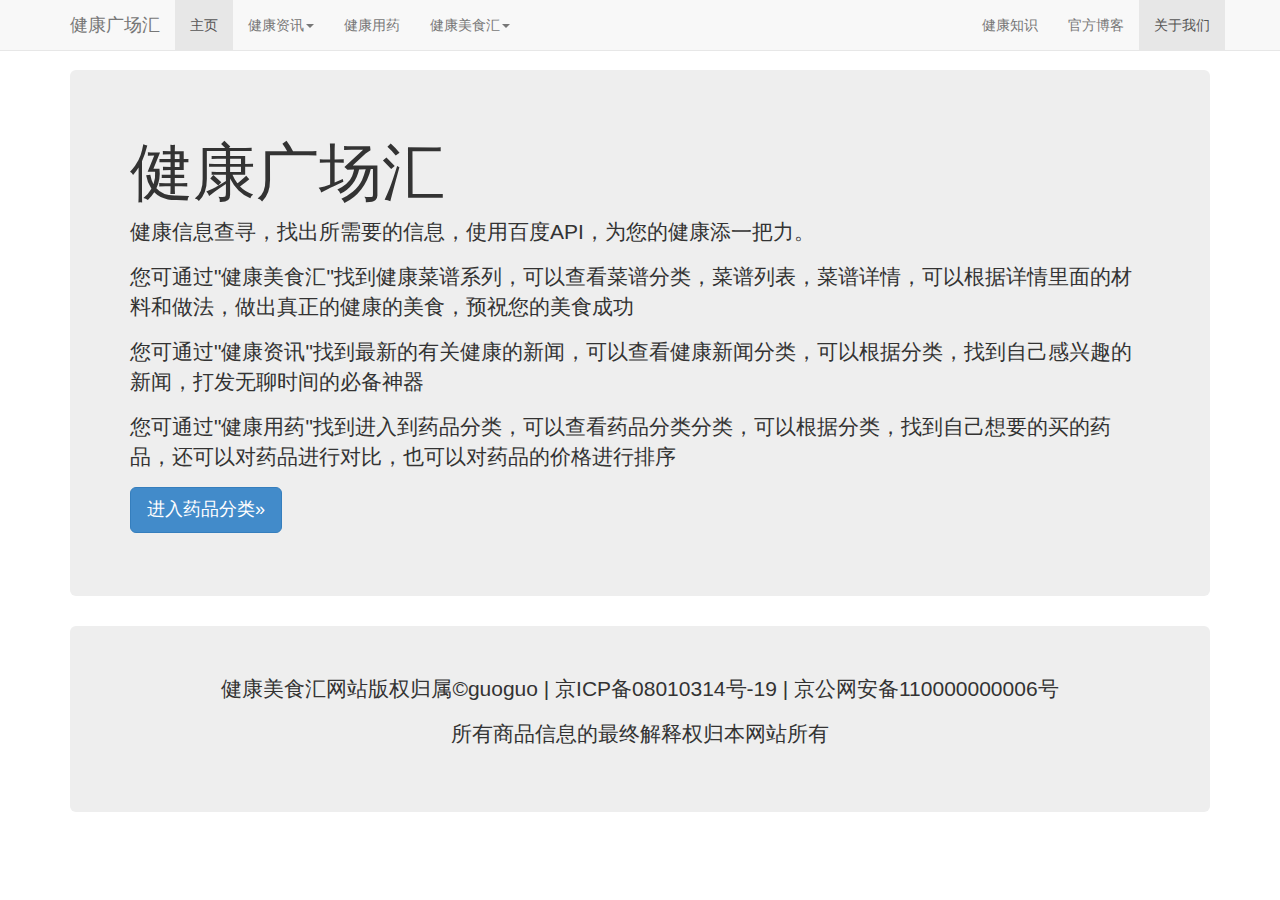
<file: index.html>
<!DOCTYPE html>
<html lang="en">
<head>
    <meta charset="utf-8">
    <meta http-equiv="X-UA-Compatible" content="IE=edge">
    <meta name="viewport" content="width=device-width, initial-scale=1">
    <title>Angular和Bootstrap整合项目</title>
    <link href="css/bootstrap.min.css" rel="stylesheet">
    <link href="css/index.css" rel="stylesheet">
    
    <!-- HTML5 shim and Respond.js for IE8 support of HTML5 elements and media queries -->
    <!--[if lt IE 9]>
        <script src="http://cdn.bootcss.com/html5shiv/3.7.0/html5shiv.js"></script>
        <script src="http://cdn.bootcss.com/respond.js/1.4.2/respond.min.js"></script>
    <![endif]-->
</head>

<body ng-app="foodModule">
    <ui-view></ui-view>

    <script src="js/jquery-1.12.4.js"></script>
    <script src="js/bootstrap.min.js"></script>
    <!-- IE10 viewport hack for Surface/desktop Windows 8 bug -->
    <script src="js/ie10-viewport-bug-workaround.js"></script>
    <script type="text/javascript" src="js/angular.js"></script>
    <script type="text/javascript" src="js/angular-sanitize.min.js"></script>
    <script type="text/javascript" src="js/ngFlowGrid.js"></script>
    <script type="text/javascript" src="js/angular-ui-router.js"></script>
    <script type="text/javascript">
        var foodApp = angular.module('foodModule',['ui.router','ngSanitize','ngFlowGrid'])
        .run(function($rootScope, $state, $stateParams) {
            $rootScope.foodPrefix = "http://tnfs.tngou.net/image";

            $rootScope.$state = $state;
            $rootScope.$stateParams = $stateParams;
            $rootScope.$on("$stateChangeSuccess", function(event, toState, toParams, fromState, fromParams) {
                // to be used for back button //won't work when page is reloaded.
                $rootScope.previousState_name = fromState.name;
                $rootScope.previousState_params = fromParams;
            });
            //back button function called from back button's ng-click="back()"
            $rootScope.back = function(obj) {
              if($rootScope.previousState_name.trim().length != 0){
                $state.go($rootScope.previousState_name, $rootScope.previousState_params);
                // $state.go('^');
              }else{
                // alert('没有可返回的页面!');
                $('#'+obj).popover('show');

              }
            };
        })
        .directive("compile", function($compile) {
            return function(scope,element,attrs){
              scope.$watch(
                function(scope){
                  return scope.$eval(attrs.compile);
                },
                function(value){
                  element.html(value);
                  $compile(element.contents())(scope);
                }
              )
            }
        })
        .config(function($stateProvider,$urlMatcherFactoryProvider,$locationProvider,$urlRouterProvider){
            $urlMatcherFactoryProvider.caseInsensitive(true);
            $urlRouterProvider.otherwise('/navbar/home');  //默认页
            $stateProvider
            .state("navbar",{
                url:"/navbar",
                templateUrl:"template/navbar.html",
                controller:"navbarController",
                resolve:{
                    foodCate:function($http){
                        return $http({
                            url:'./baidu-api/foodindex.php',
                            method:'get'
                        }).then(function(response){
                            return response;
                        })
                    },
                    infoCate:function($http){
                        return $http({
                            url:'./baidu-api/infoindex.php',
                            method:'get'
                        }).then(function(response){
                            return response;
                        })
                    }
                }
            })
            .state("navbar.home",{
                url:"/home",
                templateUrl:"template/home.html",
                controller:"homeController"
            })
            .state("navbar.drug",{
                url:"/drug",
                templateUrl:"template/drug.html",
                controller:"drugController",
                resolve:{
                    drugindexMsg:function($http,$stateParams){
                        return $http({
                                    url:'./baidu-api/drugindex.php',
                                    method:'get',
                                }).then(function(response){
                                    return response;
                                })
                    }
                }
            })
            .state("navbar.drugList",{
                url:"/drugList/:id/:page",
                templateUrl:"template/drugList.html",
                controller:"drugListController",
                resolve:{
                    drugListMsg:function($http,$stateParams){
                        var rows = 20;
                        var params = {
                            id:$stateParams.id,
                            page:$stateParams.page,
                            rows:rows
                        };
                        return $http({
                                    url:'./baidu-api/drugList.php',
                                    method:'get',
                                    params:params
                                }).then(function(response){
                                    var pageCountList = [];
                                    var x=Math.ceil(response.data.total/rows);
                                    for(var i=1;i<x;i++){
                                        if(i<=10){pageCountList.push(i);}
                                    }
                                    return {
                                                pageCountList:pageCountList,
                                                response:response,
                                                drugCateID:$stateParams.id
                                            };
                                })
                    }
                }
            })
            .state("navbar.infoList",{
                url:"/infoList/:id/:page",
                templateUrl:"template/infoList.html",
                controller:"infoListController",
                resolve:{
                    infoListMsg:function($http,$stateParams){
                        var rows = 30;
                        var params = {
                            id:$stateParams.id,
                            page:$stateParams.page,
                            rows:rows
                        };
                        return $http({
                                    url:'./baidu-api/infolist.php',
                                    method:'get',
                                    params:params
                                }).then(function(response){
                                    var pageCountList = [];
                                    var x=Math.ceil(response.data.total/rows);
                                    for(var i=1;i<x;i++){
                                        pageCountList.push(i);
                                    }
                                    return {
                                                pageCountList:pageCountList,
                                                response:response,
                                                infoCateID:$stateParams.id
                                            };
                                })
                    }
                }
            })
            .state("navbar.infoDetail",{
                url:"/infoDatail/:id",
                templateUrl:"template/infoDetail.html",
                controller:"infoDetailController",
                resolve:{
                    infoDetailMsg:function($http,$stateParams){
                        return $http({
                                    url:'./baidu-api/infodetail.php',
                                    method:'get',
                                    params:{
                                        id:$stateParams.id
                                    }
                                }).then(function(response){
                                    return response;
                                })
                    }
                }
            })
            .state("navbar.foodList",{
                url:"/foodList/:id/:page",
                templateUrl:"template/foodList.html",
                controller:"foodListController",
                resolve:{
                    foodListMsg:function($http,$stateParams){
                        //初始化参数设置，id为分类的id，page为第几页，rows为每页记录数
                        var rows = 30;
                        //console.log($stateParams);
                        var params = {
                            id:$stateParams.id,
                            page:$stateParams.page,
                            rows:rows
                        };
                       return $http({
                                    url:'./baidu-api/foodlist.php',
                                    method:'get',
                                    params:params
                                }).then(function(response){
                                    console.log(response);
                                    var pageCountList = [];
                                    var x=Math.ceil(response.data.total/rows);
                                    for(var i=1;i<x;i++){
                                        pageCountList.push(i);
                                    }
                                    return {
                                                pageCountList:pageCountList,
                                                response:response,
                                                foodCateID:$stateParams.id
                                            };
                                })
                    }
                }
            })
            .state("navbar.foodDetail",{
                url:"/foodDatail/:id",
                templateUrl:"template/foodDetail.html",
                controller:"foodDetailController",
                resolve:{
                    foodDetailMsg:function($http,$stateParams){
                        return $http({
                                    url:'./baidu-api/fooddetail.php',
                                    method:'get',
                                    params:{
                                        id:$stateParams.id
                                    }
                                }).then(function(response){
                                    return response;
                                })
                    }
                }
            })
            .state("navbar.knowledge",{
                url:"/knowledge",
                templateUrl:"template/knowledge.html",
                controller:"knowledgeController",
                resolve:{
                    knowledgeMsg:function($http,$stateParams){
                        return $http({
                                    url:'./baidu-api/knowledge.php',
                                    method:'get'
                                }).then(function(response){
                                    return response;
                                })
                    }
                }
            })
        })
        .controller("navbarController",function($scope,foodCate,infoCate){
            $scope.foodCategory = foodCate.data.tngou;
            $scope.infoCategory = infoCate.data.tngou;
        })
        .controller("homeController",function($scope){
            
        })
        .controller("drugController",function($scope,drugindexMsg){
            //console.log(drugindexMsg);
            $scope.drugLists =drugindexMsg.data.tngou;
        })
        .controller("drugListController",function($scope,drugListMsg){
            //console.log(drugListMsg.response.data.tngou);
            $scope.drugListDetail = drugListMsg.response.data.tngou;
            $scope.drugCateID = drugListMsg.drugCateID;
            $scope.drugListsPageCount = drugListMsg.pageCountList;
            $scope.sortup = "+";
            $scope.priceName = "price";
            $scope.sort = function(priceName){
                if($scope.sortup == "-"){
                    $scope.sortup = "+";
                }else{
                    $scope.sortup = "-";
                }
                $scope.priceName = priceName;
            }
            $scope.getSortArrow = function(priceName){
                if($scope.priceName == priceName){
                    if($scope.sortup == '+'){
                        return 'icon-sort-up';
                    }else{
                        return 'icon-sort-down';
                    }
                }
                
            }
        })
        .controller("infoListController",function($scope,infoListMsg){
            $scope.infoLists =infoListMsg.response.data.tngou;
            $scope.infoCateID = infoListMsg.infoCateID;
            $scope.infoListsPageCount = infoListMsg.pageCountList;
        })
        .controller("infoDetailController",function($scope,infoDetailMsg){
            $scope.infoDetail = infoDetailMsg.data;
            $scope.myHtml = infoDetailMsg.data.message;
            $scope.goBack = function(){
                window.history.back();
            }
        })        
        .controller("foodListController",function($scope,foodListMsg){
            $scope.foodLists =foodListMsg.response.data.tngou;
            $scope.foodCateID = foodListMsg.foodCateID;
            $scope.foodListsPageCount = foodListMsg.pageCountList;
        })
        .controller("foodDetailController",function($scope,$sce,foodDetailMsg){
            $scope.footDetail = foodDetailMsg.data;
            $scope.myHtml = foodDetailMsg.data.message;
            $scope.goBack = function(){
                window.history.back();
            }
        })
        .controller("knowledgeController",function($scope,$sce,knowledgeMsg){
            console.log(knowledgeMsg);
            $scope.knowledges = knowledgeMsg.data.list;
        })
        
    </script>
</body>
</html>
<!-- 
    1 新建module
    2 编写config
    3 建立controller
    4 body ng-app
    5 写下ui-view
 -->
</file>
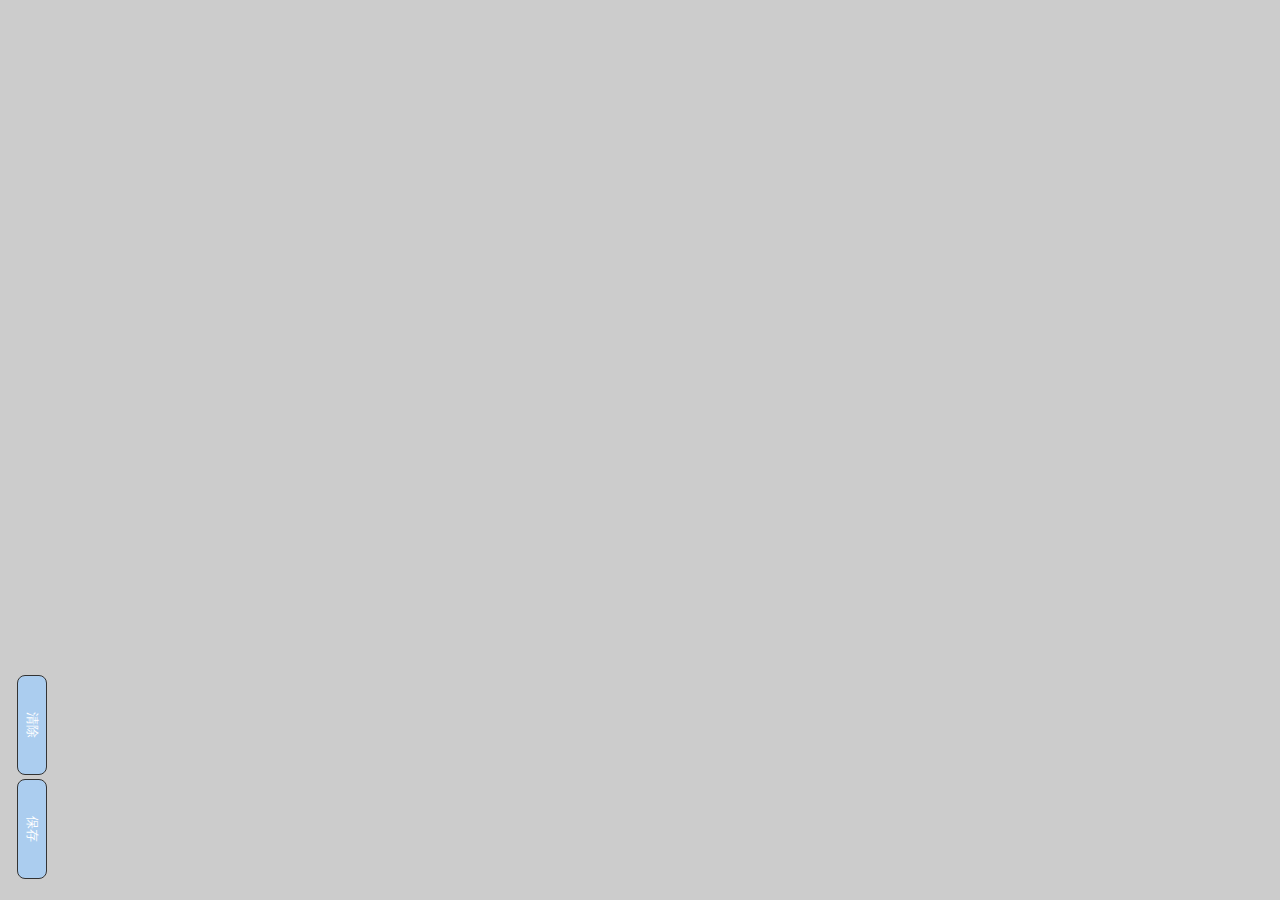
<file: sign/sign.html>
<!DOCTYPE html>
<html lang="en">
<head>
	<meta charset="utf-8"/>
    <!-- UC强制全屏 -->
    <meta name="full-screen" content="yes">
    <!-- QQ强制全屏 -->
    <meta name="x5-fullscreen" content="true">
    <!-- UC应用模式 -->
    <meta name="browsermode" content="application">
    <!-- QQ应用模式 -->
    <meta name="x5-page-mode" content="app">
	<meta name="viewport" content="width=device-width, initial-scale=1.0">
	<title>电子签名</title>
	<style type="text/css">
		*{
			margin: 0;
			padding: 0;
		}
		body,html{
			width: 100%;
			height: 100%;
			overflow: hidden;
			/* transform-origin: 50% 50%;
			transform: rotate(90deg); */

		}
		.signWrap{
			width: 100%;
			height: 100%;
			position: relative;
		}
		.signWrap .js-signature{
			width: 100%;
			height: 100%;
		}
		.signWrap .signBtn{
			position: absolute;
			left: -70px;
			bottom: 108px;
			transform: rotate(90deg);
		}
		.signWrap .signBtn button{
			width: 100px;
			height: 30px;
			background:#abcdef;
			border:1px solid #333;
			border-radius: 8px;
			color: #fff;
			outline: none;
		}
		.signRes{
			width: 100%;
			height: 100%;
			position: relative;
		}
		.signRes p{
			padding: 20px 10px;
		}
		.signRes .signImgRes{
			position: absolute;
			top: -20%;
			left: 0;
		}
		.signRes .signImgRes .signImg{
			background: #ccc;
			transform: scale(0.55,0.55) rotate(-90deg);
		}
		.signRes .signResBtn{
			position: absolute;
			top: 52%;
			width: 100%;
			height: 35px;
			text-align: center;
		}
		.signRes .signResBtn button{
			width: 100px;
			height: 30px;
			background:#abcdef;
			border:1px solid #333;
			border-radius: 8px;
			color: #fff;
			outline: none;
		}
	</style>
	<script type="text/javascript" src="jquery-1.11.3.js"></script>
	<script type="text/javascript" src="jq-signature.js"></script>
</head>
<body>
	<!-- <div class="htmleaf-container">
		<div class="container">
			<div class="row">
				<div class="col-xs-12">
					<h3>高级例子：</h3>
					<p>Sign Below:</p>
					<div class="js-signature" data-width="600" data-height="200" data-border="1px solid black" data-line-color="#bc0000" data-auto-fit="true"></div>
					<p><button id="clearBtn" class="btn btn-default" onclick="clearCanvas();">Clear Canvas</button>&nbsp;<button id="saveBtn" class="btn btn-default" onclick="saveSignature();" disabled>Save Signature</button></p>
					<div id="signature">
						<p><em>Your signature will appear here when you click "Save Signature"</em></p>
					</div>
				</div>
			</div>
		</div>
	</div> -->
	
	<div class="signWrap">
		<div id="js-signature" class="js-signature" data-line-color="#bc0000" data-auto-fit="true"></div>
		<p class="signBtn">
			<button id="clearBtn" class="btn btn-default" onclick="clearCanvas();">清除</button>
			<button id="saveBtn" class="btn btn-default" onclick="saveSignature();">保存</button>
		</p>
	</div>
	<div class="signRes" style="display: none;">
		<p>下图是您的电子签名，请再次确认：</p>
		<div class="signImgRes"></div>
		<div class="signResBtn">
			<button id="bankBtn" class="btn btn-default" onclick="bankCanvas();">返回</button>
			<button id="submitBtn" class="btn btn-default" onclick="submitSignature();">提交</button>
		</div>
	</div>
	<script type="text/javascript">
		$(document).on('ready', function() {
			if ($('.js-signature').length) {
				console.log($('.js-signature').jqSignature('getDataURL'))
				$('.js-signature').jqSignature();
			}
		});
		//清除
		function clearCanvas(){
			$('.js-signature').eq(0).jqSignature('clearCanvas');
		}
		//保存
		function saveSignature(){
			var dataUrl = $('.js-signature').eq(0).jqSignature('getDataURL');
			$('.signWrap').hide();
			$('.signRes').show();
			$('.signRes img').remove(".signImg");
			var img = $('<img>').attr('src', dataUrl);
			img.addClass("signImg");
			$('.signImgRes').append(img);
		}
		//返回
		function bankCanvas(){
			//location.href = "";  //使用刷新页面的方式
			$('.signRes').hide();
			$('.signWrap').show();
			$('.js-signature').eq(0).jqSignature('clearCanvas');
		}
		//提交
		function submitSignature(){
			alert("OK~~~~~~~~~~~~添加推送后台");
		}
		/*======================================对按钮的点击和disabled进行控制====================================*/
	</script>
</body>
</html>
</file>
<file: css/index.css>
body {
  padding-top: 70px;
  overflow-x: hidden;
}
/*瀑布流*/
ul{
    list-style: none;
}
.flowGridItem,.flowGridColumn,.flowGridColumn:last-of-type{box-sizing: border-box;}
.flowGrid:before,.flowGrid:after{
    content: "";
    display: table;
}
.flowGrid:after{
    clear:both;
}
.flowGridItem{ margin-bottom:10px;box-shadow: 0 10px 20px 3px #888888;border-radius: 10px}
.flowGridItem:hover .thumbnail{border-color:#428bca;}
.flowGridItem img{width:100%;}
.flowGridColumn{
    float: left;
    padding-left: 10px;
}
.flowGridColumn:last-of-type{
    padding-right: 10px;
}
/*单行*/
.singleText{
  overflow: hidden;
  text-overflow:ellipsis;
  white-space: nowrap;
}
/*多行*/
.multText{
    position:relative;
    line-height:1.4em;
    height:4em;
    overflow:hidden;
}
.multText:after {
    content:"...";
    font-weight:bold;
    position:absolute;
    bottom:0;
    right:0;
    padding:0 20px 1px 45px;
    background:url(../img/ellipsis_bg.png) repeat-y;
}
@media screen and (min-width: 992px){
  .thumbnail img{
    height: 180px;
  }
}
.drugitem{
  transition: all 0.5s;
}
.drugitem:hover{
  box-shadow: 0 10px 20px 3px #888888;
  transform: translateY(-10px);
}
.icon-sort-up{
  height:0;
  width:0;
  border-right: 5px solid transparent;
  border-left: 5px solid transparent;
  border-bottom: 10px solid #000;
  display: inline-block;
}
.icon-sort-down{
  height:0;
  width:0;
  border-right: 5px solid transparent;
  border-left: 5px solid transparent;
  border-top: 10px solid #000;
  display: inline-block;
}
/*infoDetail页面img居中*/
#infoDetailimgCenter p:first-of-type{
  text-align: center;
}
</file>
